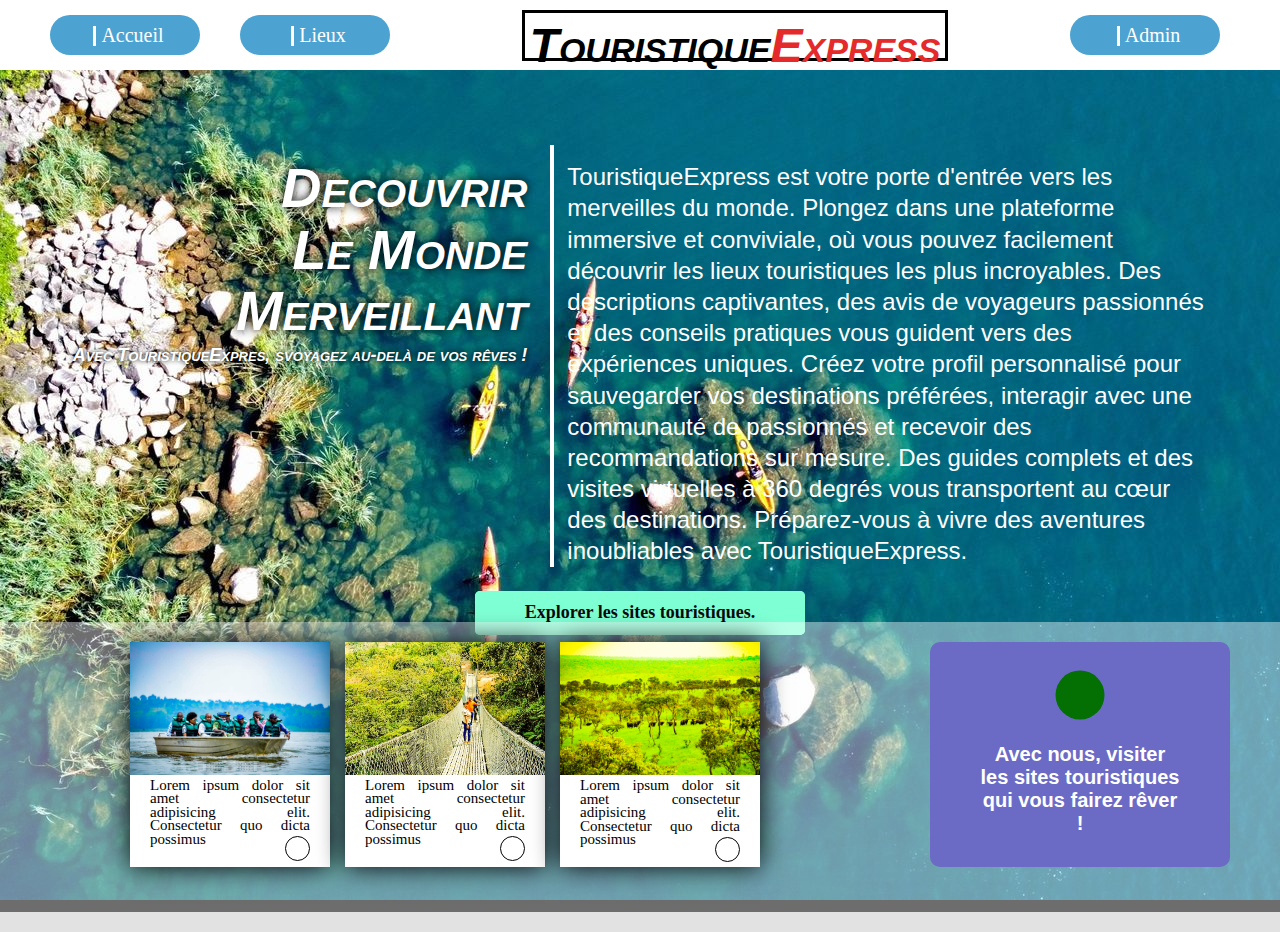
<file: index.html>
<!DOCTYPE html>
<html lang="en">
<head>
    <meta charset="UTF-8">
    <meta name="viewport" content="width=device-width, initial-scale=1.0">
    <title>TouristiqueExpress</title>
    <link rel="stylesheet" href="style.css">
    <script type="text/JavaScript" src="logique.js"></script>
    <link rel="stylesheet" href="https://cdnjs.cloudflare.com/ajax/libs/font-awesome/6.5.1/css/all.min.css" integrity="sha512-DTOQO9RWCH3ppGqcWaEA1BIZOC6xxalwEsw9c2QQeAIftl+Vegovlnee1c9QX4TctnWMn13TZye+giMm8e2LwA==" crossorigin="anonymous" referrerpolicy="no-referrer" />
    <style>
        body{
            position: relative;
            display: grid;
            place-content: center;
            height: 100vh;
            width: 100vw;
            background-color: rgba(0, 0, 0, 0.2);
            overflow: hidden;
            margin: 0;
        }
    </style>
</head>
<body>
    <!-- ceci est le conteneur de toute le web -->
    <div class="container">
        <!-- Creation d'une barre de navigation qui va contenir tous les menu-->
        <header>
            <nav>
                <!-- ceci est un conteneur des menu du côté gauche de la barre de navigation -->
                <ul class="menu-gauche">
                    <li id="menu">
                        <i class="fa-solid fa-house"></i>
                        <a href="#">Accueil</a>
                    </li>
                    <li id="menu">
                        <i class="fa-solid fa-map-location-dot"></i>
                        <a href="lieux.html">Lieux</a>
                    </li>
                </ul>
                <div class="nom"><h1>Touristique<span>Express</span></h1></div>
                <ul class="menu-droit">
                    <li id="menu">
                        <i class="fa-solid fa-user-tie"></i>
                        <a href="#">Admin</a>
                    </li>
                </ul>
            </nav>
        </header>

        <!-- Cette section contiendra tous le contenu de la page accuie
            les textes ainsi que les images -->

        <section id="accueil">
            <div class="textcont">
                <h1><span>Decouvrir <br>le monde <br>merveillant </span><br>Avec TouristiqueExpres, svoyagez au-delà de vos rêves !</h1>
                <p class="description">
                    TouristiqueExpress est votre porte d'entrée 
                    vers les merveilles du monde. Plongez dans une 
                    plateforme immersive et conviviale, où vous 
                    pouvez facilement découvrir les lieux touristiques 
                    les plus incroyables. Des descriptions captivantes, 
                    des avis de voyageurs passionnés et des conseils 
                    pratiques vous guident vers des expériences uniques. 
                    Créez votre profil personnalisé pour sauvegarder vos 
                    destinations préférées, interagir avec une communauté 
                    de passionnés et recevoir des recommandations sur mesure. 
                    Des guides complets et des visites virtuelles à 360 
                    degrés vous transportent au cœur des destinations. 
                    Préparez-vous à vivre des aventures inoubliables avec TouristiqueExpress.
                </p>
            </div>
            <div class="btn">
                <a href="lieux.html" class="btn">Explorer les sites touristiques.</a>
            </div>
            <div class="desous">
                <!-- <div class="footer left"></div> -->
                <div class="footer right">
                    <div class="tick"><i class="fa-solid fa-check"></i></div>
                    <h1>Avec nous, visiter les sites touristiques qui vous fairez rêver !</h1>
                    <div class="ranking">
                        <i class="fa-solid fa-star"></i>
                        <i class="fa-solid fa-star"></i>
                        <i class="fa-solid fa-star"></i>
                        <i class="fa-solid fa-star-half-stroke"></i>
                        <i class="fa-regular fa-star"></i>
                    </div>
                </div>
                <div class="imgcont">
                    <div class="wrapper">
                        <img src="photo.jpeg" alt="Attraction 1">
                        <p>
                            Lorem ipsum dolor sit amet
                            consectetur adipisicing elit. 
                            Consectetur quo dicta possimus 
                            <div class="like">
                                <i class="fa-solid fa-heart"></i>
                            </div>
                        </p>
                    </div>
                    <div class="wrapper">
                        <img src="5e.jpg" alt="Attraction 2">
                        <p>
                            Lorem ipsum dolor sit amet
                            consectetur adipisicing elit. 
                            Consectetur quo dicta possimus 
                            <div class="like">
                                <i class="fa-solid fa-heart"></i>
                            </div>
                        </p>
                    </div>
                    <div class="wrapper">
                        <img src="dsc_0966qq.jpg" alt="Attraction 3">
                        <p>
                            Lorem ipsum dolor sit amet
                            consectetur adipisicing elit. 
                            Consectetur quo dicta possimus
                            <div class="like">
                                <i class="fa-solid fa-heart"></i>
                            </div>
                        </p>    
                    </div>
                </div>
            </div>
        </section>
    </div>
</body>
</html>
</file>
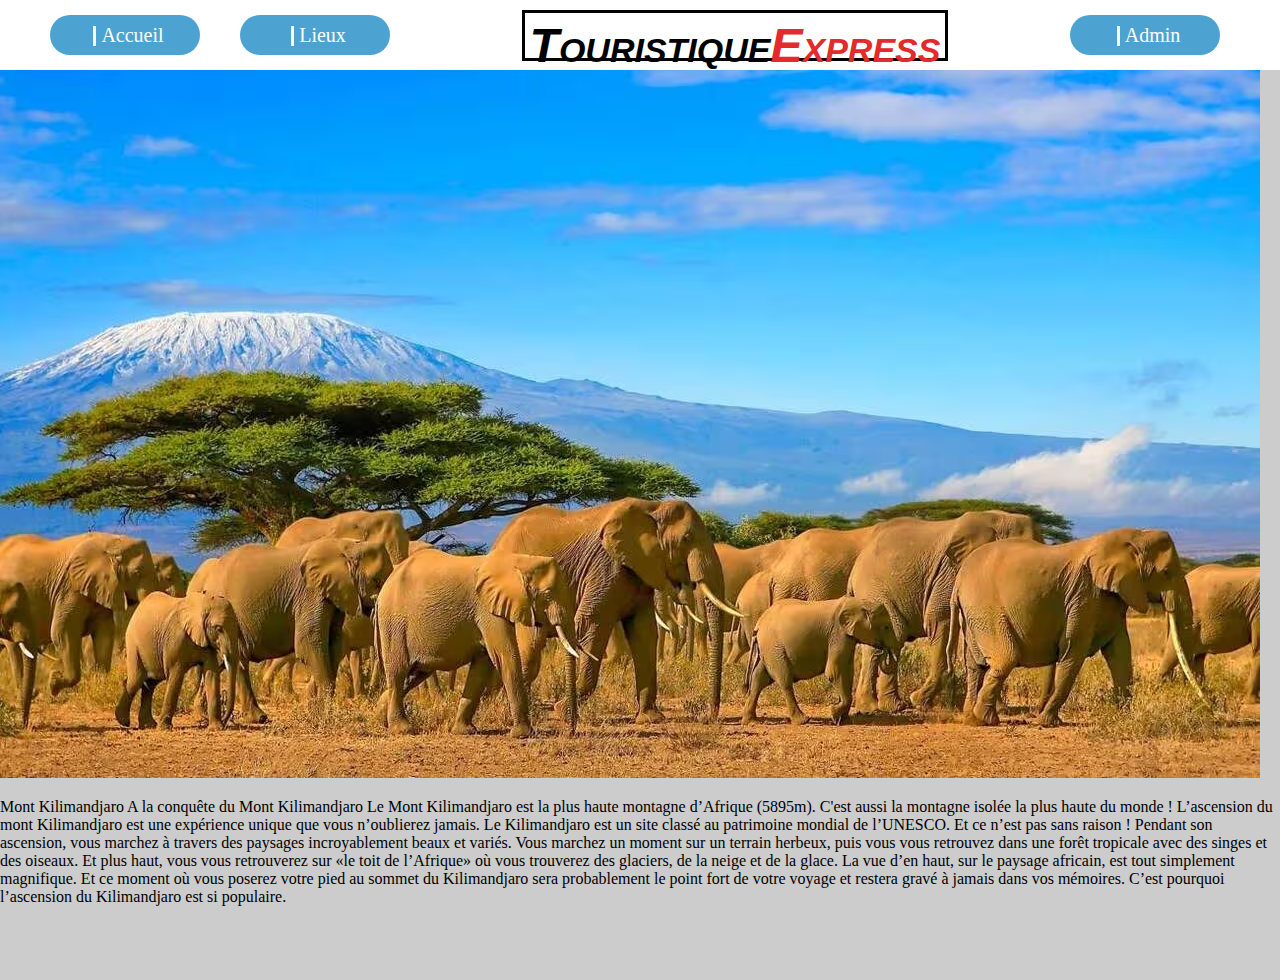
<file: kilimandjaro.html>
<!DOCTYPE html>
<html lang="en">
<head>
    <meta charset="UTF-8">
    <meta name="viewport" content="width=device-width, initial-scale=1.0">
    <title>TouristiqueExpress</title>
    <link rel="stylesheet" href="style.css">
    <script type="text/JavaScript" src="logique.js"></script>
    <link rel="stylesheet" href="https://cdnjs.cloudflare.com/ajax/libs/font-awesome/6.5.1/css/all.min.css" integrity="sha512-DTOQO9RWCH3ppGqcWaEA1BIZOC6xxalwEsw9c2QQeAIftl+Vegovlnee1c9QX4TctnWMn13TZye+giMm8e2LwA==" crossorigin="anonymous" referrerpolicy="no-referrer" />
    <style>
        body{
            position: relative;
            display: grid;
            place-content: center;
            height: 100vh;
            width: 100vw;
            background-color: rgba(0, 0, 0, 0.2);
            overflow-x: hidden;
            margin: 0;
        }
    </style>
</head>
<body>
    <!-- ceci est le conteneur de toute le web -->
    <div class="container">
        <!-- Creation d'une barre de navigation qui va contenir tous les menu-->
        <header>
            <nav>
                <!-- ceci est un conteneur des menu du côté gauche de la barre de navigation -->
                <ul class="menu-gauche">
                    <li id="menu">
                        <i class="fa-solid fa-house"></i>
                        <a href="index.html">Accueil</a>
                    </li>
                    <li id="menu">
                        <i class="fa-solid fa-map-location-dot"></i>
                        <a href="lieux.html">Lieux</a>
                    </li>
                </ul>
                <div class="nom"><h1>Touristique<span>Express</span></h1></div>
                <ul class="menu-droit">
                    <li id="menu">
                        <i class="fa-solid fa-user-tie"></i>
                        <a href="#">Admin</a>
                    </li>
                </ul>
            </nav>
        </header>
        
        <!-- Ceci va afficher les details d'un lieu toursitiques -->

        <div class="lieux-details">
            <div class="lieu-info">
                <img src="kilimandjaro.avif" alt="">
                <div class="lieu-description" id="Mont Kilimandjaro">
                    <p>
                        Mont Kilimandjaro
                        A la conquête du Mont Kilimandjaro
                        Le Mont Kilimandjaro est la plus haute montagne d’Afrique (5895m). C'est aussi la montagne isolée la plus haute 
                        du monde ! L’ascension du mont Kilimandjaro est une expérience unique que vous n’oublierez jamais.

                        Le Kilimandjaro est un site classé au patrimoine mondial de l’UNESCO. Et ce n’est pas sans raison ! Pendant son 
                        ascension, vous marchez à travers des paysages incroyablement beaux et variés. Vous marchez un moment sur un 
                        terrain herbeux, puis vous vous retrouvez dans une forêt tropicale avec des singes et des oiseaux. Et plus haut, 
                        vous vous retrouverez sur «le toit de l’Afrique» où vous trouverez des glaciers, de la neige et de la glace. 
                        La vue d’en haut, sur le paysage africain, est tout simplement magnifique. Et ce moment où vous poserez votre 
                        pied au sommet du Kilimandjaro sera probablement le point fort de votre voyage et restera gravé à jamais dans 
                        vos mémoires. C’est pourquoi l’ascension du Kilimandjaro est si populaire.
                    </p>
                </div>
            </div>
            
            <div class="icon-btn">
                <div class="contact-icons">
                    <a href="#" class="phone-icon" id="icon">
                        <i class="fa-solid fa-phone" onclick="showContact()"></i>
                    </a>
                    <a href="#" class="email-icon" id="icon">
                        <i class="fa-solid fa-envelope" onclick="showEmail()"></i>
                    </a>
                    <a href="https://www.facebook.com/isaac.ndayizeye.18" 
                        class="facebook-icon" 
                        id="icon"
                        target="blank"
                        >
                        <i class="fa-brands fa-square-facebook"></i>
                    </a>
                </div>
            </div>

            <div class="icon-bar" id="icon-bar">
                <div id="modal-phone" class="modal">
                    <div class="modal-content phone">
                        <span class="close" onclick="hide()">&times;</span>
                        <h3>Contact</h3>
                        <p>Téléphone mobile: XXX-XXX-XXX</p>
                        <p>Téléphone bureau: XXX-XXX-XXX</p>
                        <p>WhatsApp: XXX-XXX-XXX</p>
                    </div>
                </div>
                
                <div id="modal-email" class="modal">
                    <div class="modal-content">
                        <span class="close" onclick="hide()">&times;</span>

                        <h3>Contact</h3>
                        <form>
                            <label for="name">Nom :</label>
                            <input type="text" id="name" name="name" required><br>
                            <label for="email">Email :</label>
                            <input type="email" id="email" name="email" required><br>
                            <label for="message">Message :</label>
                            <textarea id="message" name="message" required></textarea><br>
                            <input type="submit" value="Envoyer">
                        </form>
                    </div>
                </div>
            </div>

        </div>
    </div> 
</body>
</html>
</file>
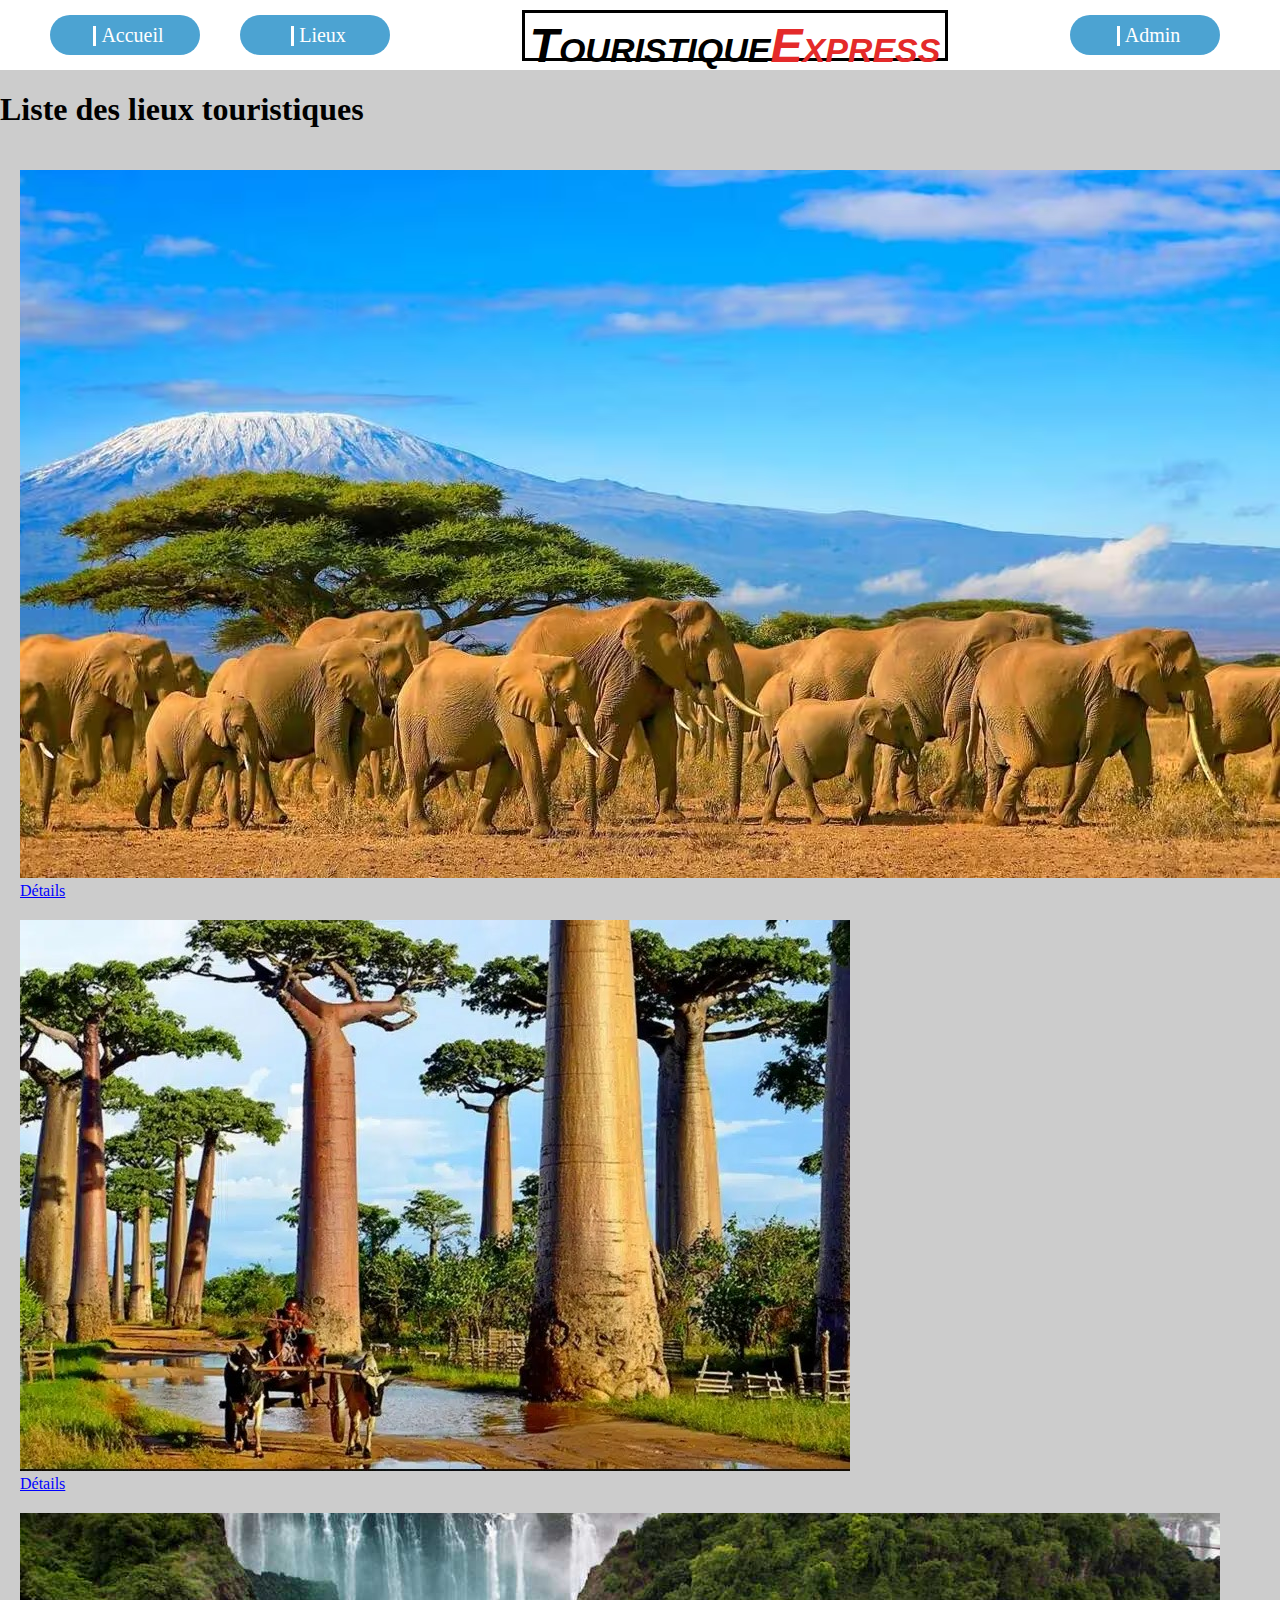
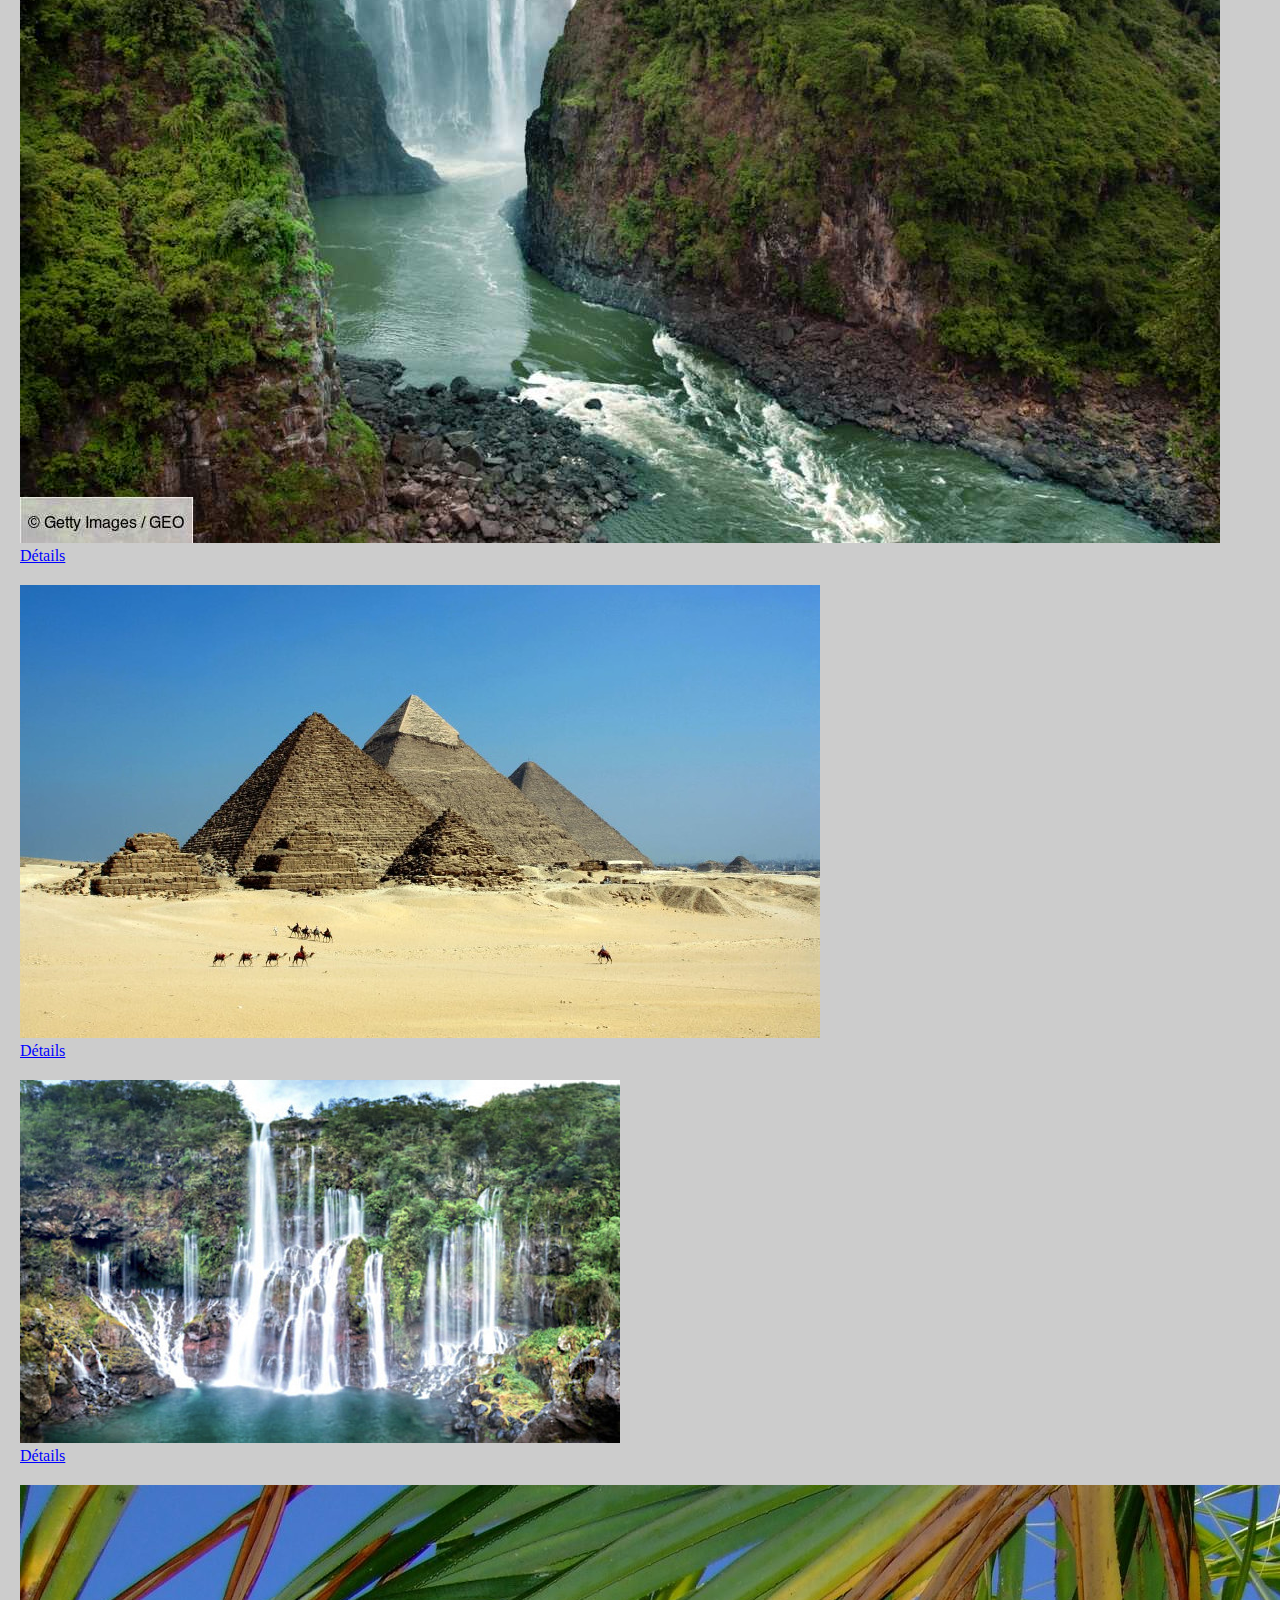
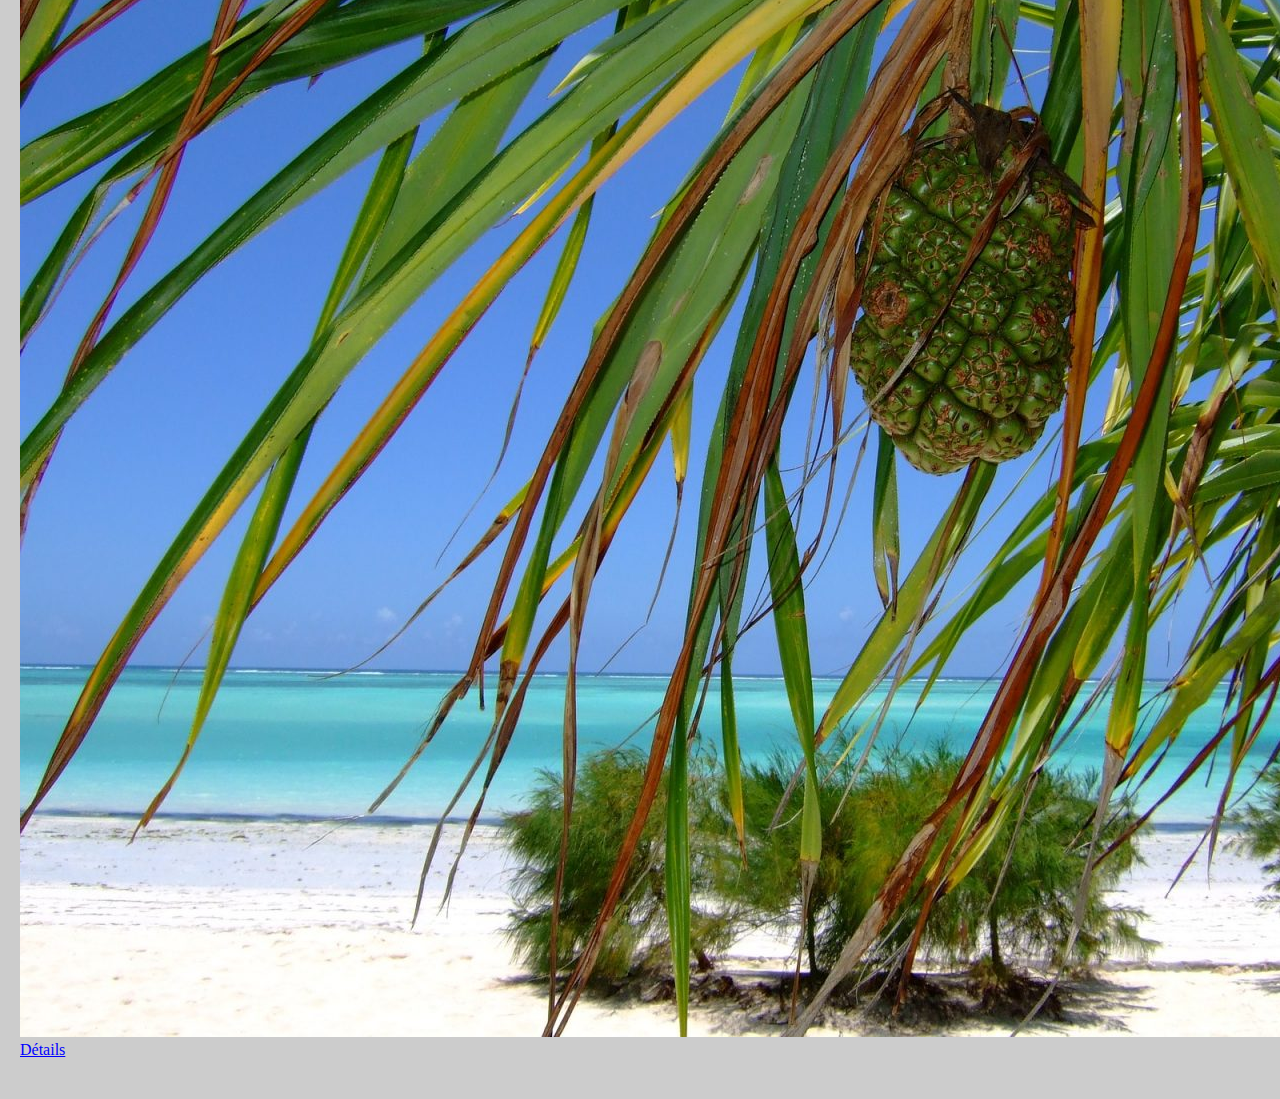
<file: lieux.html>
<!DOCTYPE html>
<html lang="en">
<head>
    <meta charset="UTF-8">
    <meta name="viewport" content="width=device-width, initial-scale=1.0">
    <title>TouristiqueExpress</title>
    <link rel="stylesheet" href="style.css">
    <script type="text/JavaScript" src="logique.js"></script>
    <link rel="stylesheet" href="https://cdnjs.cloudflare.com/ajax/libs/font-awesome/6.5.1/css/all.min.css" integrity="sha512-DTOQO9RWCH3ppGqcWaEA1BIZOC6xxalwEsw9c2QQeAIftl+Vegovlnee1c9QX4TctnWMn13TZye+giMm8e2LwA==" crossorigin="anonymous" referrerpolicy="no-referrer" />
    <style>
        body{
            position: relative;
            display: grid;
            place-content: center;
            height: 100vh;
            width: 100vw;
            background-color: rgba(0, 0, 0, 0.2);
            overflow-x: hidden;
            margin: 0;
        }
    </style>
</head>
<body>
    <!-- ceci est le conteneur de toute le web -->
    <div class="container">
        <!-- Creation d'une barre de navigation qui va contenir tous les menu-->
        <header>
            <nav>
                <!-- ceci est un conteneur des menu du côté gauche de la barre de navigation -->
                <ul class="menu-gauche">
                    <li id="menu">
                        <i class="fa-solid fa-house"></i>
                        <a href="index.html">Accueil</a>
                    </li>
                    <li id="menu">
                        <i class="fa-solid fa-map-location-dot"></i>
                        <a href="lieux.html">Lieux</a>
                    </li>
                </ul>
                <div class="nom"><h1>Touristique<span>Express</span></h1></div>
                <ul class="menu-droit">
                    <li id="menu">
                        <i class="fa-solid fa-user-tie"></i>
                        <a href="#">Admin</a>
                    </li>
                </ul>
            </nav>
        </header>

        <!-- Cette section contiendra tous le contenu de la page accuie
        les textes ainsi que les images -->
        
        <div class="lieuxcontainer">
            <h1 class="title">Liste des lieux touristiques</h1>
            <section id="lieux">
                <div class="lieu">
                    <img src="kilimandjaro.avif"><br>
                    <div class="details" alt="Kilimandjaro - Tanzania">
                        <a href="kilimandjaro.html" class="details-link">
                            <i class="fa-solid fa-chevron-right"></i>
                            <span>Détails</span>
                        </a>
                        <i class="fa-solid fa-thumbs-up"></i>
                    </div>
                </div>
                <div class="lieu">
                    <img src="madagascar.jpg"><br>
                    <div class="details" alt="Majunga - Madagascar">
                        <a href="#" class="details-link">
                            <i class="fa-solid fa-chevron-right"></i>
                            <span>Détails</span>
                        </a>
                        <i class="fa-solid fa-thumbs-up"></i>
                    </div>
                </div>
                <div class="lieu">
                    <img src="zambia.jpg"><br>
                    <div class="details" alt="Zambia">
                        <a href="#" class="details-link">
                            <i class="fa-solid fa-chevron-right"></i>
                            <span>Détails</span>
                        </a>
                        <i class="fa-solid fa-thumbs-up"></i>
                    </div>
                </div>
                <div class="lieu">
                    <img src="egypt.jpeg"><br>
                    <div class="details"  alt="Pyramids - Egypt">
                        <a href="#" class="details-link">
                            <i class="fa-solid fa-chevron-right"></i>
                            <span>Détails</span>
                        </a>
                        <i class="fa-solid fa-thumbs-up"></i>
                    </div>
                </div>
                <div class="lieu">
                    <img src="togo.jpg"><br>
                    <div class="details" alt="Falls - Togo">
                        <a href="#" class="details-link">
                            <i class="fa-solid fa-chevron-right"></i>
                            <span>Détails</span>
                        </a>
                        <i class="fa-solid fa-thumbs-up"></i>
                    </div>
                </div>
                <div class="lieu">
                    <img src="zanzibar.jpg"><br>
                    <div class="details" alt="Zanzibar">
                        <a href="#" class="details-link">
                            <i class="fa-solid fa-chevron-right"></i>
                            <span>Détails</span>
                        </a>
                        <i class="fa-solid fa-thumbs-up"></i>
                    </div>
                </div>
            </section>
        </div>
    </div> 
</body>
</html>
</file>
<file: style.css>
body{
    position: relative;
    display: grid;
    place-content: center;
    height: 100vh;
    width: 100vw;
    background-color: rgba(0, 0, 0, 0.2);
    overflow: hidden;
    margin: 0;
}
.container{
    position: relative;
    height: 100vh;
    width: 100vw;
}

/* Styles pour la barre de navigation */
nav {
    position: relative;
    display: flex;
    justify-content: space-between;
    align-items: center;
    height: 50px;
    padding: 10px 50px;
    /* background-color: rgb(13, 13, 13); */
    background-color: white;
    color: #fff;
}

.menu-gauche{
    display: flex;
    gap: 30px;
}

nav ul {
    list-style-type: none;
    padding: 0;
    margin: 0;
}

nav li {
    display: flex;
    align-items: center;
    justify-content: center;
    gap: 15px;
    margin-right: 10px;
    width: 150px;
    height: 40px;
    font-size: 20px;
    background-color: rgb(76, 163, 210);
    border-radius: 30px;
    transition: .2s ease-in-out;
}

nav li:hover{
    background-color: rgb(56, 125, 162);
}

i{
    transition: .2s ease-in-out;
}
nav li:hover i{
    color: rgb(0, 234, 255);
}
nav a {
    position: relative;
    color: #fff;
    text-decoration: none;
    font: 20px tahoma;
}
nav a::after{
    position: absolute;
    top: 2px;
    left: -8px;
    content: "";
    height: 20px;
    width: 3px;
    background-color: white;
}
.nom h1{
    margin: 0;
}
nav .nom{
    display: inline-block;
    height: 35px;
    font: italic small-caps bold 24px Arial, sans-serif;
    color: black;
    border: 3px solid;
    margin: 0px;
    padding: 5px;
    /* transform: skewY(-3deg); */
}
.nom span{
    color: rgb(228, 42, 42);
}
/* Styles pour la section accueil */
#accueil {
    position: relative;
    height: 93.5vh;
    width: 100%;
    text-align: center;
    color: white;
    background: black url(tanga.jpg) no-repeat fixed center/cover;
}
.textcont{
    display: flex;
    justify-content: center;
    gap: 40px;
    text-align: justify;
    padding-top: 4vw;
    /* margin-left: 200px; */
}
.textcont h1{
    font: italic small-caps bold 18px/1.5 Arial, sans-serif;
    text-shadow: 0 0 5px rgb(0, 0, 0);
    padding: 0;
    color: rgb(255, 255, 255);
    text-align: right;
}
.textcont span{
    display: inline-block;
    position: relative;
    text-align: right;
    font-size: 3.5rem;
    padding-top: 1.5rem;
    line-height: 1.1;
    text-transform: capitalize;
    text-shadow: 0 0 10px black;
    /* color: rgb(200, 237, 252); */
}

.textcont .description{
    position: relative;
    padding-top: 1rem;
    max-width: 50%;
    height: 100%;
    font: 1.5rem/1.3 Arial, sans-serif;
    text-align: left;
}

.description::after{
    position: absolute;
    top: 0;
    left: -17px;
    content: "";
    height: 100%;
    width: 4px;
    background-color: white;

}

.btn{
    display: grid;
    place-content: center;
    margin: auto;
    height: 30px;
    width: 300px;
    font: 18px serif;
    padding: 7px 15px;
    background-color: aquamarine;
    border-radius: 5px;
}
.btn a{
    color: rgb(10, 10, 10);
    text-decoration: none;
    font-weight: 600;
}
.desous{
    position: absolute;
    bottom: -20px;
    display: flex;
    justify-content: center;
    gap: 10px;
    height: 250px;
    width: 100%;
    padding: 20px 0 40px 40px;
    background-color: rgba(255, 255, 255, 0.426);
}

.footer{
    position: relative;
    display: grid; 
    place-content: center;
    box-sizing: border-box;
    right: -80px;
    width: 300px;
    height: 90%;
    background-color: rgba(0, 0, 0, 0);
    box-shadow: 0 0 10px black;
}

.footer.right{
    padding:0 50px;
    font: 10px arial;
    background-color: rgb(107, 107, 198);
    border-radius: 10px;
    box-shadow: none;
    order: 2;
}

.footer .tick{
    height: 70px;
    width: 70px;
    border-radius: 50%;
    display: grid;
    place-content: center;
    font: 50px arial;
    background-color: rgb(4, 112, 4);
    margin: auto;
    transform: scale(.7);
}
.ranking{
    font-size: 22px;
}

.imgcont{
    display: flex;
    position: relative;
    justify-content: right;
    gap: 15px;
    left: -80px;
}

.imgcont .wrapper{
    width: 200px;
    height: 90%;
    box-shadow: 0 0 25px black;
    background: white;
    color: black;
}

.wrapper{
    transition: .2s ease-in-out;
}
.wrapper:hover{
    transform: scale(1.05);
}
.wrapper img{
    width: 100%;
    height: auto;
}
.wrapper p {
    width: 80%;
    padding: 0 10px;
    text-align: justify;
    line-height: 0.9;
    font-size: 15px;
    margin: auto;
}

.wrapper .like{
    position: relative;
    top: -10px;
    float: right;
    margin-right: 20px;
    border-radius: 50%;
    padding: 4px;
    box-sizing: border-box;
    width: 25px;
    height: 25px;
    background-color: rgba(0, 0, 255, 0);
    border: 1px solid black;
    transition: 0;
}

.like i{
    transition: 0;
}
.like:hover{
    border: 1px solid red;
    background-color: red;
}
.like:hover i{
    color: white;
}
/* Styles pour la section lieux */
#lieux {
padding: 20px;
}

.lieu {
margin-bottom: 20px;
}

.details-link {
color: blue;
text-decoration: underline;
cursor: pointer;
}

/* Styles pour les modals */
.modal {
display: none;
position: fixed;
z-index: 1;
left: 0;
top: 0;
width: 100%;
height: 100%;
overflow: auto;
background-color: rgba(0, 0, 0, 0.4);
}

.modal-content {
background-color: #fefefe;
margin: 15% auto;
padding: 20px;
border: 1px solid #888;
width: 80%;
}

.modal h3 {
margin-top: 0;
}

.close {
color: #aaa;
float: right;
font-size: 28px;
font-weight: bold;
cursor: pointer;
}

/* Styles pour les icônes de contact */
.contact-icons {
text-align: center;
padding: 20px;
}

.contact-icons a {
margin-right: 10px;
}

/* Styles pour le footer */
footer {
background-color: #333;
color: #fff;
padding: 20px;
text-align: center;
}
</file>
